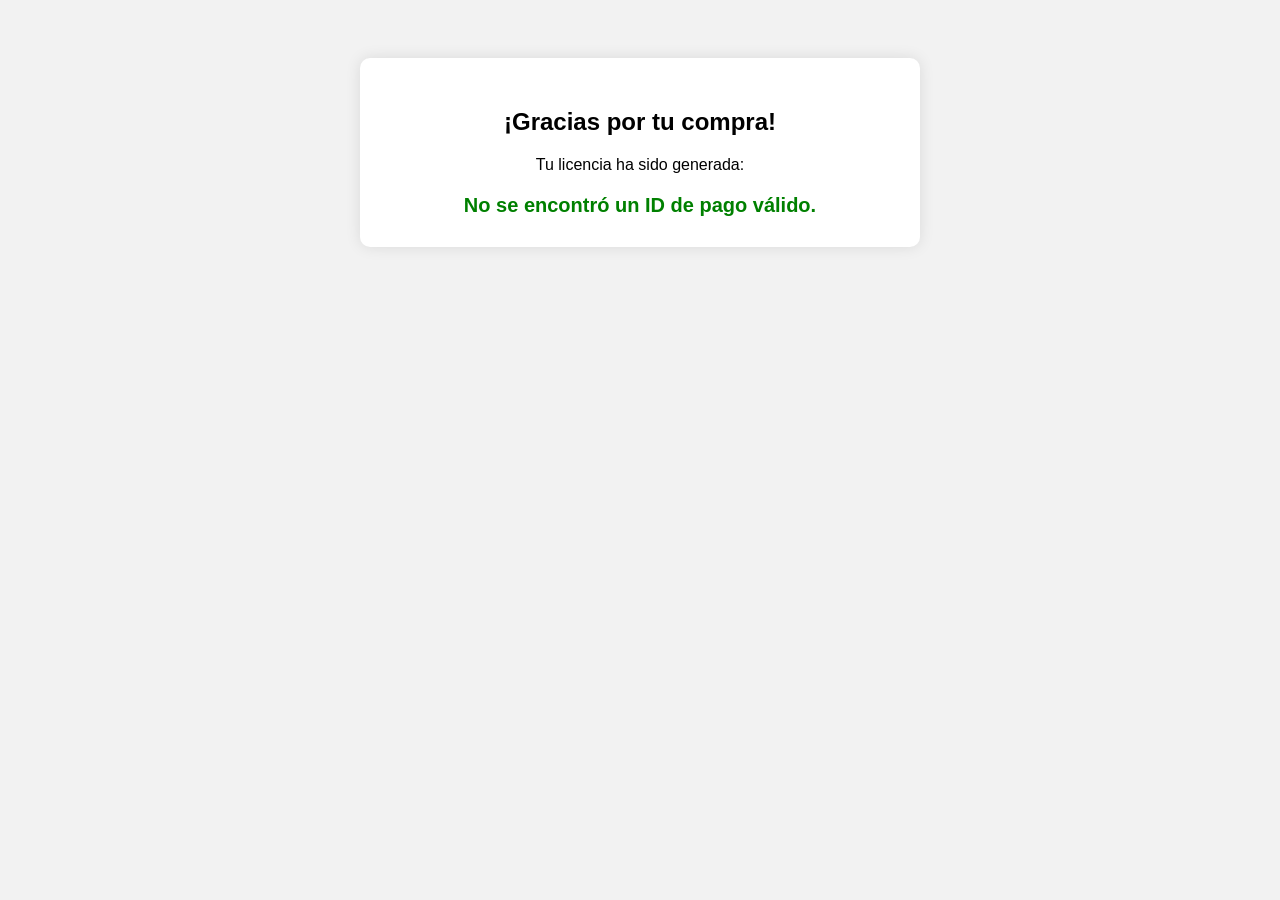
<file: gracias.html>
<!DOCTYPE html>
<html lang="es">
<head>
  <meta charset="UTF-8" />
  <meta name="viewport" content="width=device-width, initial-scale=1.0"/>
  <title>Gracias por tu compra</title>
  <style>
    body {
      font-family: Arial, sans-serif;
      background-color: #f2f2f2;
      text-align: center;
      padding: 50px;
    }
    .card {
      background: white;
      padding: 30px;
      margin: auto;
      max-width: 500px;
      border-radius: 10px;
      box-shadow: 0 0 15px rgba(0,0,0,0.1);
    }
    .license {
      font-size: 20px;
      font-weight: bold;
      color: green;
      margin-top: 20px;
      word-break: break-all;
    }
  </style>
</head>
<body>
  <div class="card">
    <h2>¡Gracias por tu compra!</h2>
    <p>Tu licencia ha sido generada:</p>
    <div class="license" id="license">Cargando licencia...</div>
  </div>

  <script>
    const params = new URLSearchParams(window.location.search);
    const paymentId = params.get("payment_id");

    if (paymentId) {
      fetch("https://TU_BACKEND_URL/license?payment_id=" + paymentId)
        .then(res => res.json())
        .then(data => {
          document.getElementById("license").textContent = data.license || "No se encontró una licencia.";
        })
        .catch(err => {
          console.error("Error al obtener la licencia:", err);
          document.getElementById("license").textContent = "Hubo un error al cargar la licencia.";
        });
    } else {
      document.getElementById("license").textContent = "No se encontró un ID de pago válido.";
    }
  </script>
</body>
</html>
</file>
